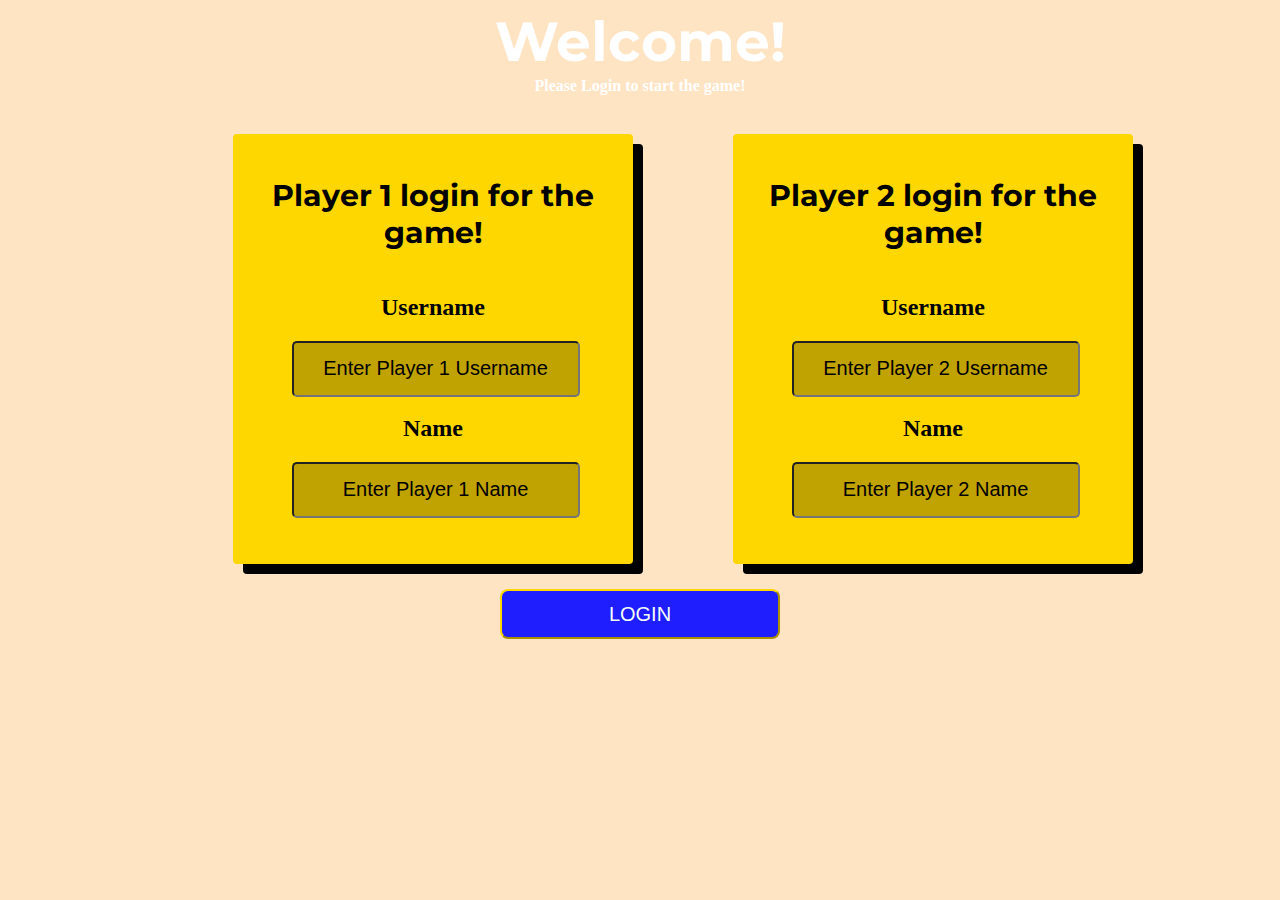
<file: index.html>
<!DOCTYPE html>

<html> 

    <head>

        <title> Math Quiz </title>
        <link rel="stylesheet" type="text/css" href="style.css">
        <script src="main.js"></script>
        <link rel="preconnect" href="https://fonts.gstatic.com">
        <link href="https://fonts.googleapis.com/css2?family=Montserrat:wght@300&display=swap" rel="stylesheet">
        <link rel="shortcut icon" href="images.png" />
    </head>

    <body> 

        <h1 style="color: white; margin-top: 2px;">Welcome!</h1>
        <h4 style="color: white; margin-top: -35px;"> Please Login to start the game! </h4>    
        <br>
    
        <div class="col-lg-4 col-sm-8 col-xs-11 login_div1" style=" width: 400px; height: 430px;" > 
       
            <br>
            <h2> Player 1 login for the game!</h2>
            <br>
			<label> Username </label>
            <br>
			<input type="text" id="player1_name_input" class="form-control" placeholder="Enter Player 1 Username">
            <br>
            <br>
            <label> Name </label>
            <br>
            <input type="text" class="form-control" placeholder="Enter Player 1 Name">
       
        </div>

        <div class="col-lg-4 col-sm-8 col-xs-11 login_div2" style="width: 400px; height: 430px;" > 
           
            <br>
            <h2> Player 2 login for the game!</h2>
            <br>
			<label> Username </label>
            <br>
            <input type="text" id="player2_name_input" class="form-control" placeholder="Enter Player 2 Username">
            <br>
            <br>
            <label> Name </label>
            <br>
			<input type="text" class="form-control" placeholder="Enter Player 2 Name">      
       
        </div>

        <button class="btn-primary" id="btn" onclick="login();">LOGIN</button>

    </body>

</html>
</file>
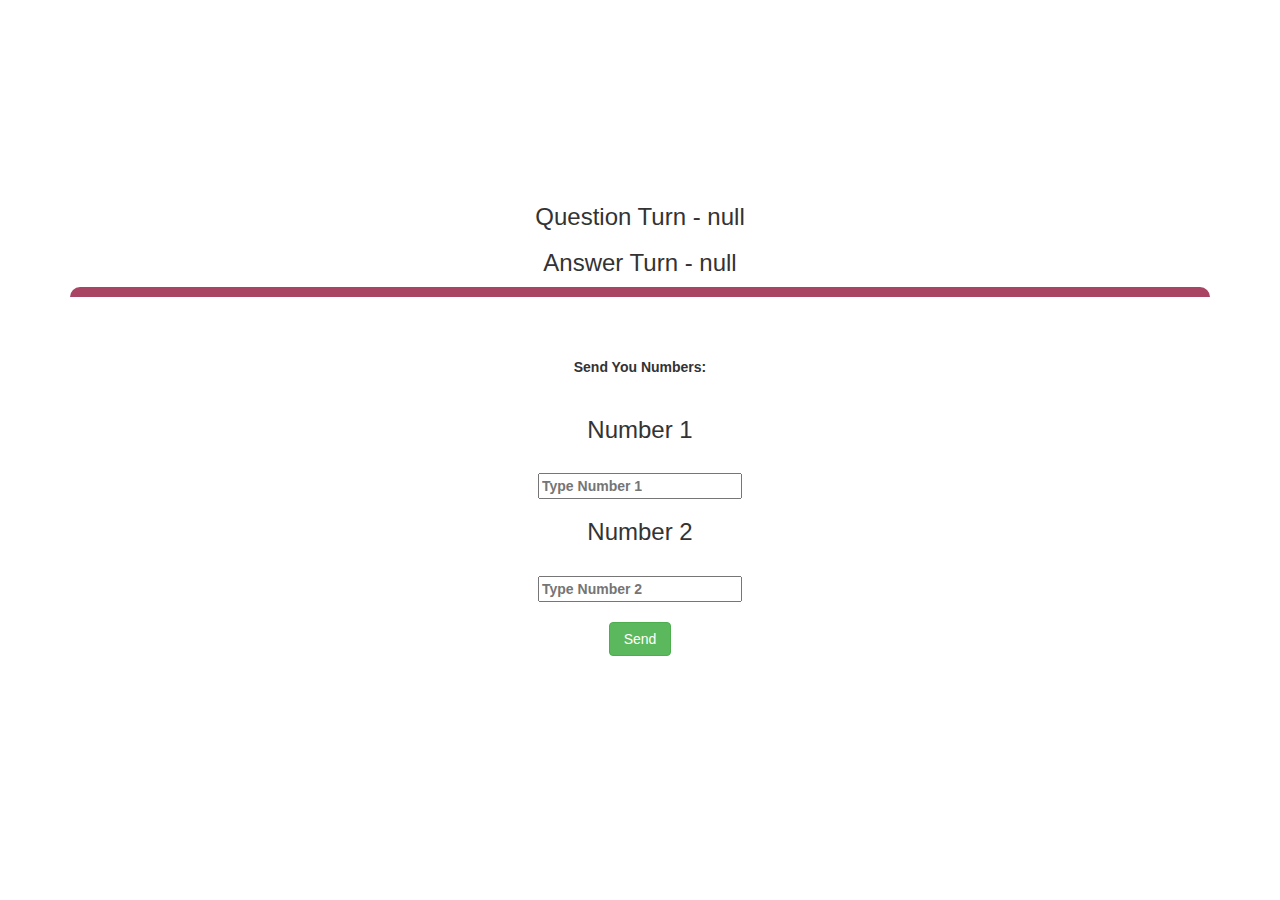
<file: game_page.html>
<html> 

    <head>

        <title> Math Quiz </title>
        <link rel="stylesheet" type="text/css" href="game_page.css">
        <link rel="preconnect" href="https://fonts.gstatic.com">
        <link href="https://fonts.googleapis.com/css2?family=Montserrat:wght@300&display=swap" rel="stylesheet">
        <link rel="stylesheet" href="https://maxcdn.bootstrapcdn.com/bootstrap/3.4.1/css/bootstrap.min.css">
        <script src="https://ajax.googleapis.com/ajax/libs/jquery/3.5.1/jquery.min.js"></script>
        <script src="https://maxcdn.bootstrapcdn.com/bootstrap/3.4.1/js/bootstrap.min.js"></script>
        <link rel="shortcut icon" href="images.png">


    </head>

    <body>
        <h4 id="player1_name" style="margin-left: 10px; color: white;"></h4>
        <span id="player1_score" style="margin-left: 10px;"></span>  
        <br>    
        <h4 id="player2_name" style="margin-left: 10px; color: white;" ></h4>
        <span style="margin-left: 10px;" id="player2_score"></span>
        <br>

        <div class="container">
            <center>
                <h2 style="color: white;">Math Quiz game</h2>
                <h3 id="player_question">Question Turn -</h3>
                <h3 id="player_answer">Answer Turn -</h3>
        
                <div id="output"></div>
        
                    <br>
                     <br>
        
                    <label id="send_word">Send You Numbers:
                    <br>
                    <br>
                    <h3 id="number1">Number 1</h3>
                    <br>
                    <input type="text" id="number_1" class="form-controll" placeholder="Type Number 1">
                    <br>
                    <h3 id="number2">Number 2</h3>
                    <br>
                    <input type="text" id="number_2" class="form-controll" placeholder="Type Number 2">
        
                    <br>
                    <br>
        
                    <button style="width: 30%;" class="btn btn-success" onclick="send()">Send</button>
        
            </center>
        </div>

        <script src="game_page.js"></script>

    </body>

</html>
</file>
<file: style.css>
body {
    background-color:bisque;
        text-align: center;
}

h1{
    font-family: 'Montserrat', sans-serif;
    font-size: 55px;
}

.login_div2{
    margin-top: -430px;
    margin-left: 725px;
    border-radius: 4px;
    background-color: gold;
    box-shadow: 10px 10px;

}

.login_div1{
    border-radius: 4px;
    margin-left: 225px;
    background-color: gold;
    box-shadow: 10px 10px;


}

h2{
    font-family: 'Montserrat', sans-serif;
    font-size: 30px;
}

label{
font-size: x-large;
font-weight: bold;
}

input{
    margin-top: 20px;
    margin-left: 5px;
    width: 280px;
    height: 50px;
    font-size: 20px;
    text-align: center;
    border-radius: 5px;
    background-color: rgba(0, 0, 0, 0.247);
}

#btn{
    width: 280px;
    height: 50px;
    margin-top: 25px;
    border-radius: 8px;
    background-color: rgb(30, 30, 255);
    color: mintcream;
    font-size: 20px;
    box-shadow: orange;
    border-width: 2px;
    border-color:gold;
}

::placeholder {
    color: rgb(0, 0, 0);
    opacity: 1; /* Firefox */
  }
  
  :-ms-input-placeholder { /* Internet Explorer 10-11 */
   color: black;
  }
  
  ::-ms-input-placeholder { /* Microsoft Edge */
   color: black;
  }
</file>
<file: game_page.css>
body {
    background-color: blue;
   
}

h2{
    font-family: 'Montserrat', sans-serif;
    font-size: 55px;
    font-weight: 700;
}

#output {
    background-color: white;
    border-radius: 10px;
    border-top: 10px solid #aa4465;
    padding: 10px;
    float: none;
    text-align: left;
}

span {
    font-size: 18px;
    color: white;
}
</file>
